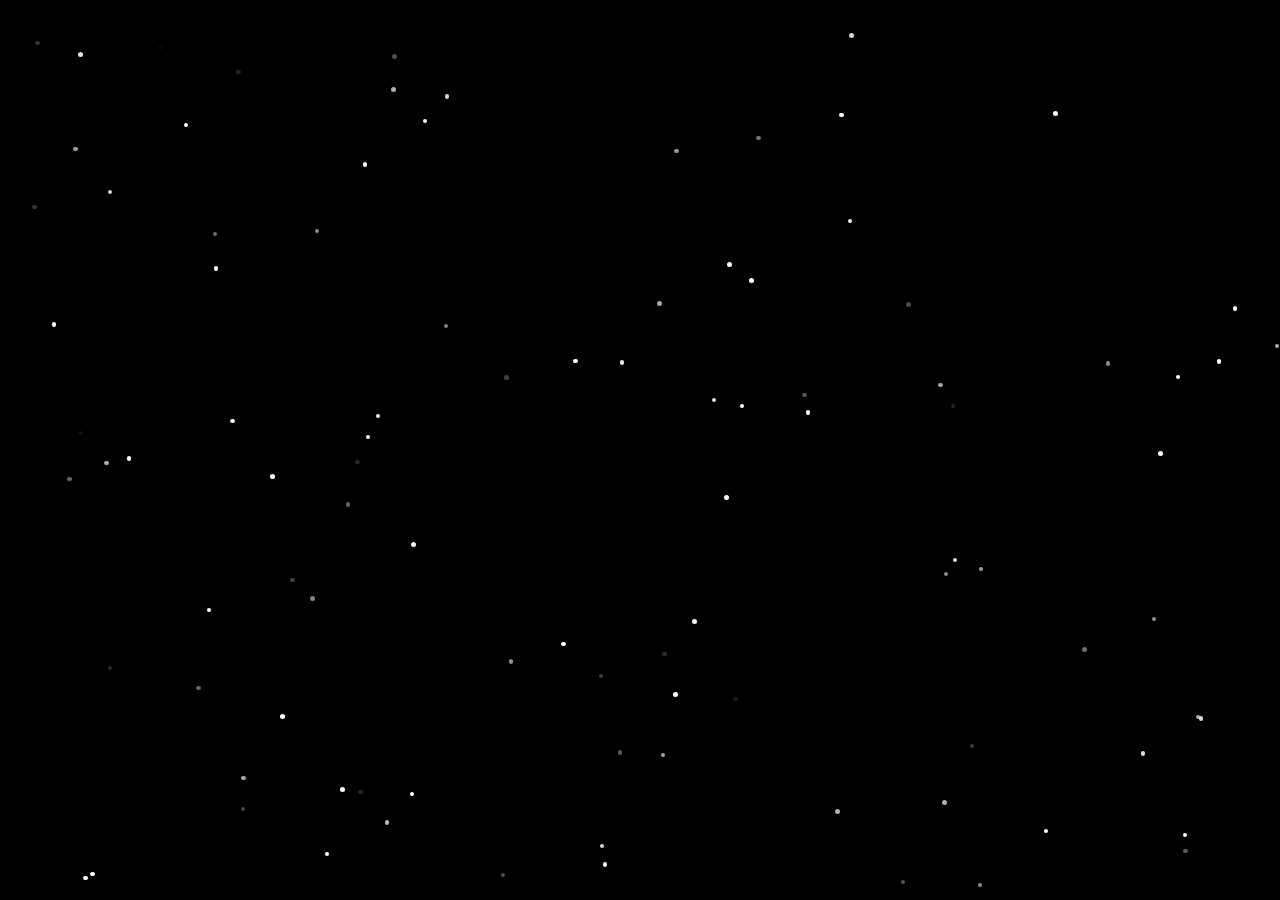
<file: index.html>
<!DOCTYPE html>
<html>
  <head>
    <meta charset="utf-8">
    <title>Universe</title>
    <script src="UDJS/orbit.js" charset="utf-8"></script>
    <script src="UDJS/anim.js" charset="utf-8"></script>
    <link rel="stylesheet" href="main.css" media="screen" title="mainCss" charset="utf-8">
  </head>
  <body>
    <script src="home.js" charset="utf-8"></script>
  </body>
</html>
</file>
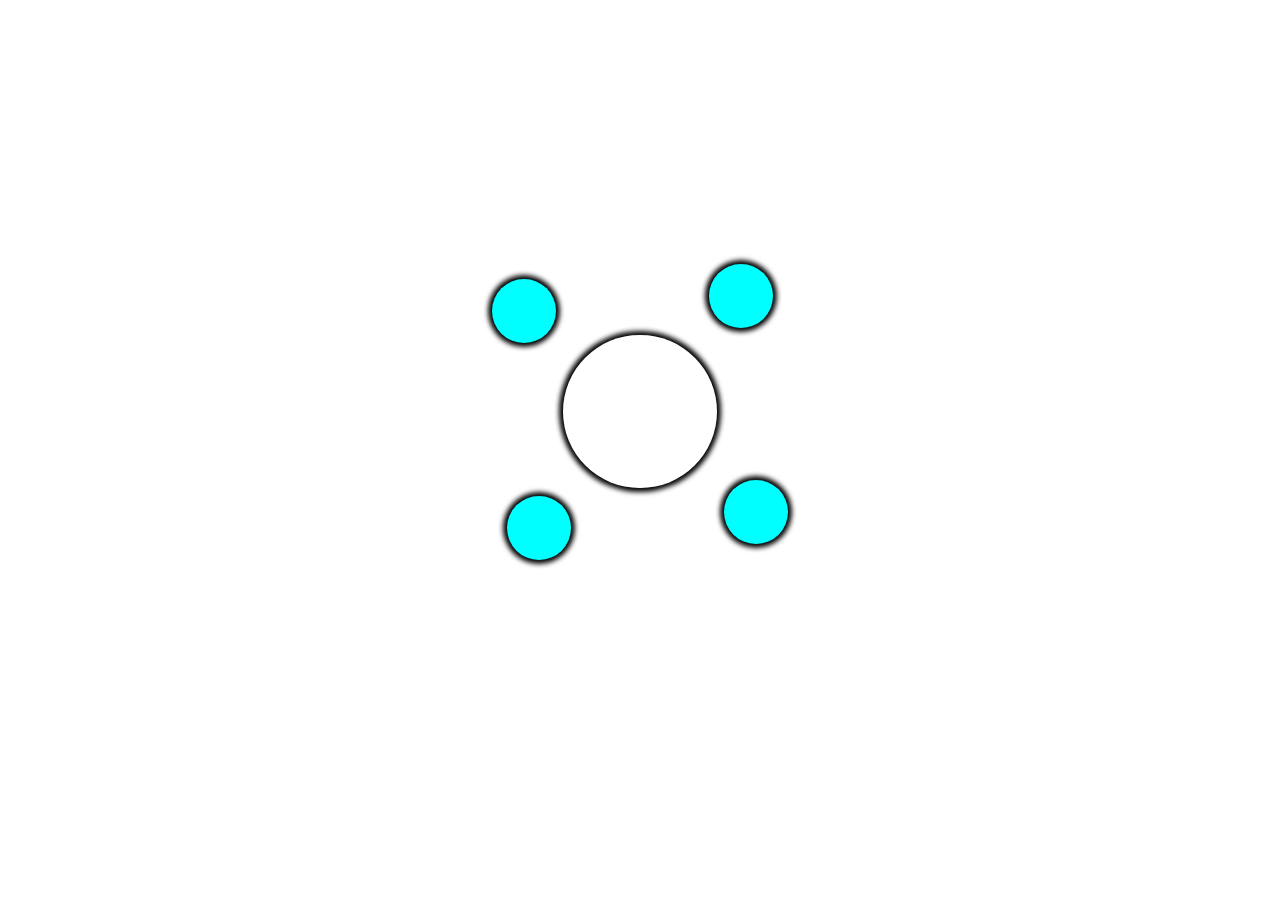
<file: Designs/index.html>
<!DOCTYPE html>
<html>
<head>
  <meta charset="utf-8">
  <title>JsFunc</title>
  <link rel="shortcut icon" type="image/x-icon" href="../favicon.ico" />
  <link rel="stylesheet" href="style.css" media="screen" title="mainStyle" charset="utf-8" />
  <script src="../UDJS/orbit.js" charset="utf-8"></script>
  <script src="../UDJS/anim.js" charset="utf-8"></script>
</head>
<body>
  <div class="planet" id="centre" mSpeed="1">
    <div id="over"></div>
    <a class="orbit" href="#" id="about" >
      <div class="toolTip">
        <p>
          This is an about me page.....
        </p>
      </div>
    </a>
    <a class="orbit" href="#" id="UDGL">
      <div class="toolTip">
        <p>
          Universe Developments Graphics Library
        </p>
      </div>
    </a>
    <a class="orbit" href="#" id="animJS">
      <div class="toolTip">
        <p>
          Anim.JS : The thing used to animate this site.
        </p>
      </div>
    </a>
    <a class="orbit" href="http://orbit.unknownrobotik.cf" id="orbitJS">
      <div class="toolTip">
        <p>
          Orbit.JS : Used for the orbits of this site.
        </p>
      </div>
    </a>
  </div>
  <script src="main.js" charset="utf-8"></script>
</body>
</html>
</file>
<file: main.css>
html, body {
  padding: 0;
  border: 0;
  margin: 0;
  width: 100%;
  height: 100%;
  background-color: black;
}
.star {
  opacity: 1;
  position: absolute;
  width: 0.5vmin;
  height: 0.5vmin;
  background-color: white;
  border-radius: 100%;
}
</file>
<file: Designs/style.css>
#centre {
  position: fixed;
  height: 12vmax;
  width: 12vmax;
  left: 50vw;
  top: 50vh;
  margin-left: -6vmax;
  margin-top: -9vmax;
  background-color: rgba(0, 0, 0,0);
}
#over {
  width: 100%;
  height: 100%;
  background-image: url('../favicon.ico');
  background-size: cover;
  border-radius: 100%;
  box-shadow: 0px 0px 5px 4px black;
}
#centre > .orbit {
  background-color: rgb(0, 255, 255);
  width:5vmax;
  height:5vmax;
  border-radius:100%;
  box-shadow: 0px 0px 5px 4px black;
}
.toolTip {
  display: none;
  opacity: 0;
  border-radius: 10%;
  position: absolute;
  width:0px;
  height:0px;
  left:90%;
  top:90%;
  background-color: rgb(0, 0, 0);
}
</file>
